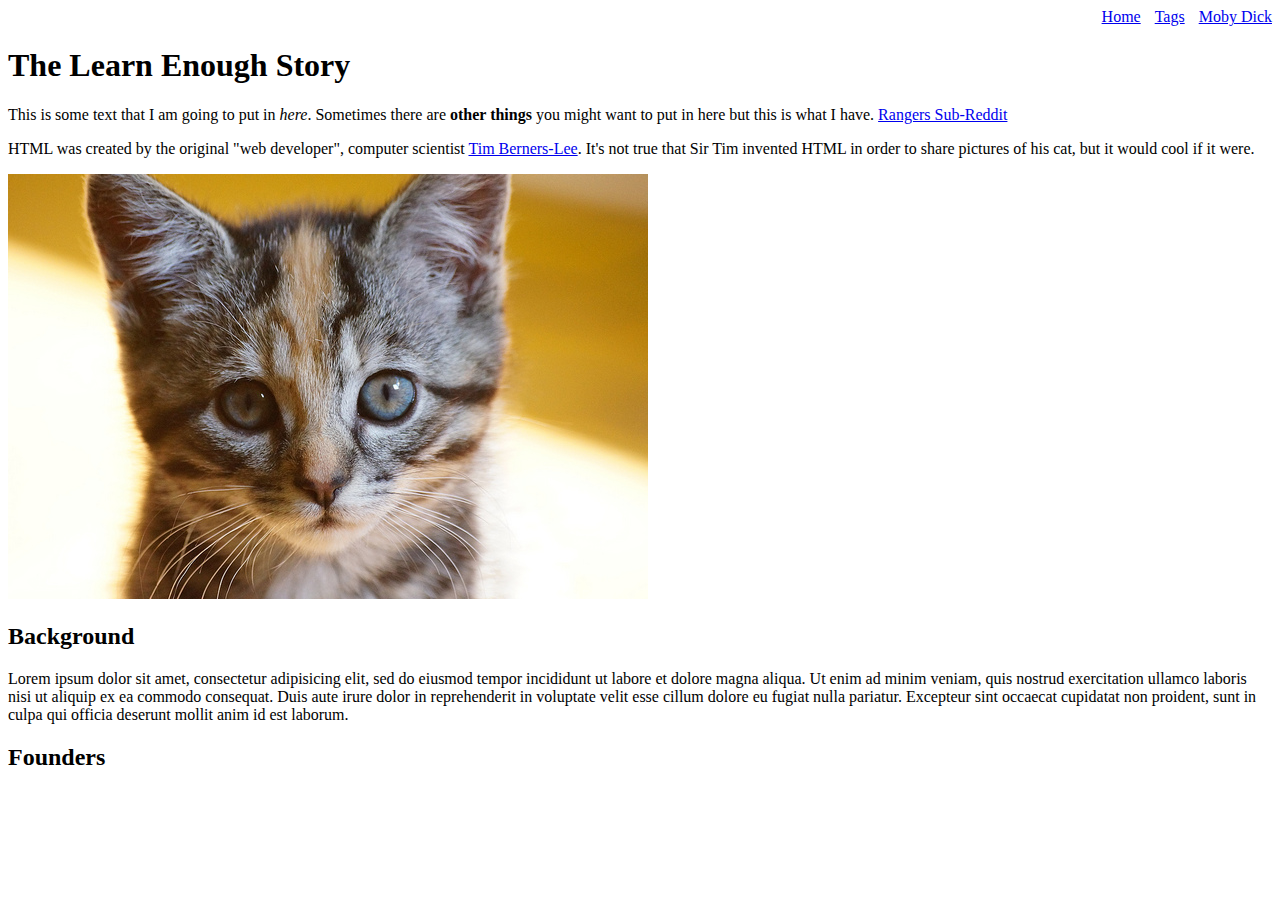
<file: index.html>
<!DOCTYPE html>
<html lang="en">
	<head>
		<title>Learn Enough to Be Dangerous</title>
		<meta charset="utf-8">
		<link rel="stylesheet" type="text/css" href="/css/main.css">
	</head>
	<body>

	<div id="main-nav" style="text-align: right; ">
		<a href="index.html">Home</a>
		<a href="tags.html" class="nav-spacing">Tags</a>
		<a href="moby_dick.html" class="nav-spacing">Moby Dick</a>
	</div>



		<h1>The Learn Enough Story</h1>
		<p>
			This is some text that I am going to put in <em>here</em>. Sometimes there are <strong>other things</strong> you might want to put in here  
			but this is what I have. <a href="https://rangers.reddit.com">Rangers Sub-Reddit</a>
		</p>

		<p>
			HTML was created by the original "web developer", computer scientist <a href="https://en.wikipedia.org/wiki/Tim_Berners-Lee">Tim Berners-Lee</a>. It's not true that Sir Tim invented HTML in order to share pictures of his cat, but it would cool if it were.
		</p>

		<img src="images/kitten.jpg" alt="An adorable kitten">

		<h2>Background</h2>
		<p>
			Lorem ipsum dolor sit amet, consectetur adipisicing elit, sed do eiusmod
			tempor incididunt ut labore et dolore magna aliqua. Ut enim ad minim veniam,
			quis nostrud exercitation ullamco laboris nisi ut aliquip ex ea commodo
			consequat. Duis aute irure dolor in reprehenderit in voluptate velit esse
			cillum dolore eu fugiat nulla pariatur. Excepteur sint occaecat cupidatat non
			proident, sunt in culpa qui officia deserunt mollit anim id est laborum.
		</p>
		<h2>Founders</h2>

	</body>
</html>
</file>
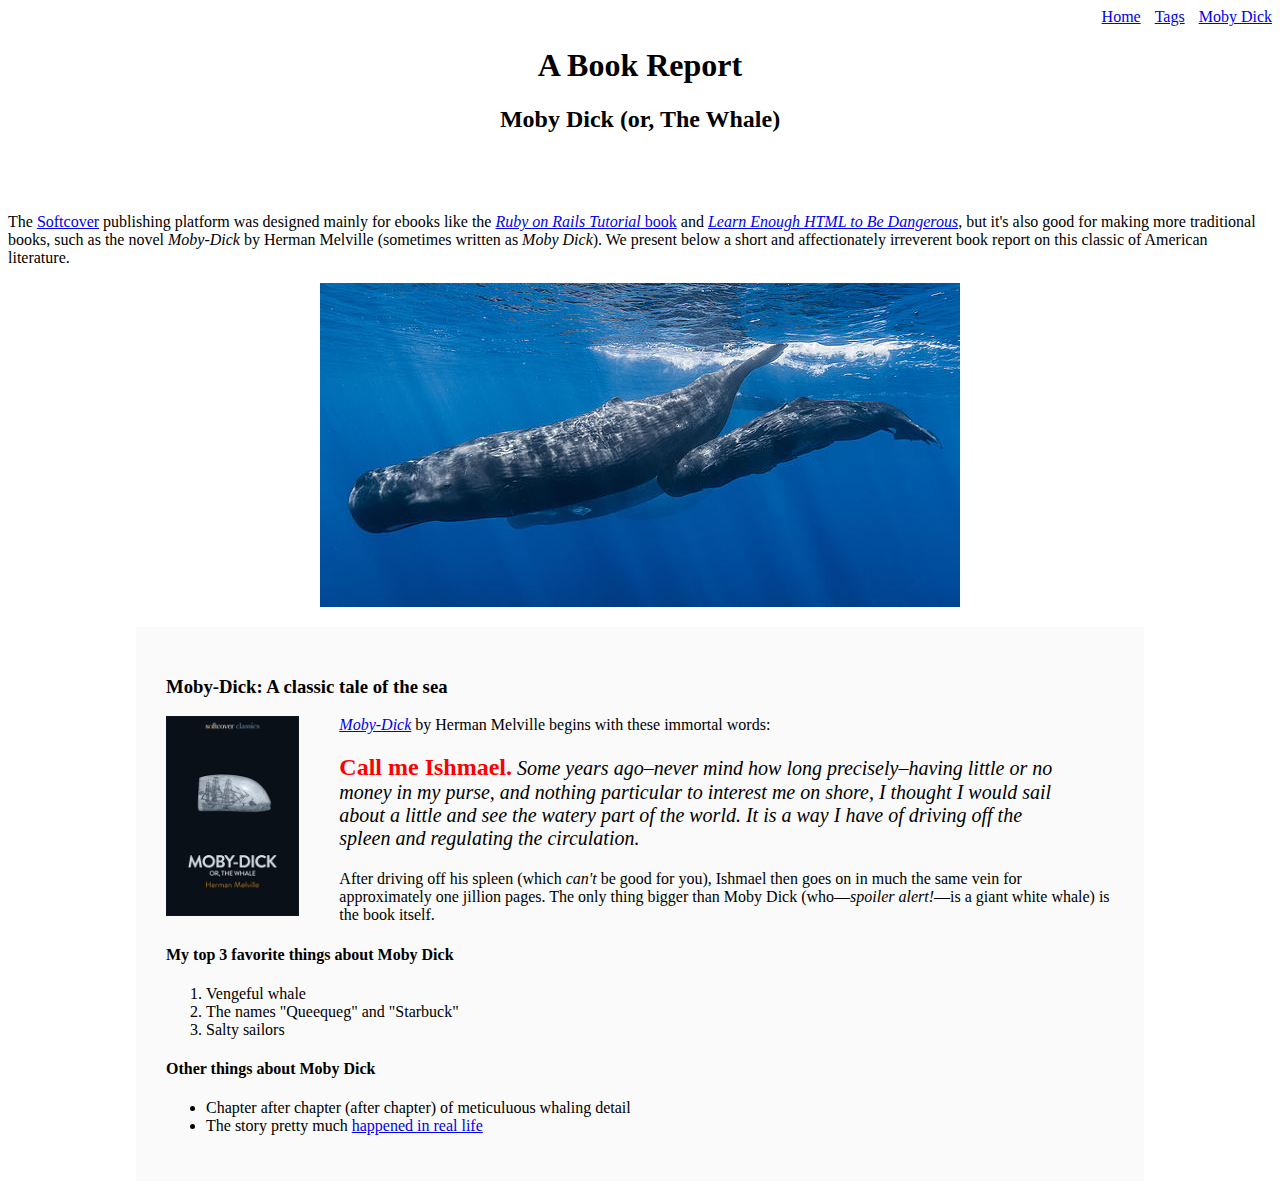
<file: moby_dick.html>
<!DOCTYPE html>
<html lang="en">
<head>
	<title>Moby Dick</title>
	<meta charset="utf-8">
</head>
<body>

	<div style="text-align: right; ">
		<a href="index.html">Home</a>
		<a href="tags.html" style="margin: 0 0 0 10px; ">Tags</a>
		<a href="moby_dick.html" style="margin: 0 0 0 10px; ">Moby Dick</a>
	</div>

	<header style="text-align: center; margin: 0 0 80px 0">
		<h1>A Book Report</h1>
		<h2>Moby Dick (or, The Whale)</h2>
	</header>



	<div>
		<p>
			The <a href="https://www.softcover.io/">Softcover</a> publishing platform
			was designed mainly for ebooks like the
			<a href="https://railstutorial.org/book"><em>Ruby on Rails Tutorial</em>
			book</a> and <a href="https://learnenough.com/html"><em>Learn Enough
			HTML to Be Dangerous</em></a>, but it's also good for making more
			traditional books, such as the novel <em>Moby-Dick</em> by Herman
			Melville (sometimes written as <em>Moby Dick</em>). We present below a
			short and affectionately irreverent book report on this classic of
			American literature.
		</p>
	</div>

	<a href="https://commons.wikimedia.org/wiki/File:Sperm_whale_pod.jpg">
      <img src="images/sperm_whales.jpg" style="display: block; margin: 0 auto ;">
    </a>

	<div style="width:75%; margin: 20px auto; padding: 30px; background-color: #fafafa; ">
		
		<h3>Moby-Dick: A classic tale of the sea</h3>
		<a href="https://www.softcover.io/read/6070fb03/moby-dick"
		         target="_blank" rel="noopener">
		        <img src="images/moby_dick.png" alt="Moby Dick" height="200px" 
		        style="float: left; margin: 0 40px 0 0;">
		</a>

		 <p>
        <a href="https://www.softcover.io/read/6070fb03/moby-dick"
           target="_blank" rel="noopener">
          <em>Moby-Dick</em></a>
          by Herman Melville begins with these immortal words:
      </p>

      <blockquote style="font-style: italic; font-size: 20px;">
        <p>
          <span style="font-style: normal; font-size: 24px; font-weight: bold; color: #ff0000;">Call me Ishmael.</span> Some years ago–never mind how long
          precisely–having little or no money in my purse, and nothing
          particular to interest me on shore, I thought I would sail about a
          little and see the watery part of the world. It is a way I have of
          driving off the spleen and regulating the circulation.
        </p>
      </blockquote>

      <p>
        After driving off his spleen (which <em>can't</em> be good for you),
        Ishmael then goes on in much the same vein for approximately one
        jillion pages. The only thing bigger than Moby Dick (who—<em>spoiler
        alert!</em>—is a giant white whale) is the book itself.
      </p>

      <h4>My top 3 favorite things about Moby Dick</h4>

      <ol>
      	<li>Vengeful whale</li>
      	<li>The names "Queequeg" and "Starbuck"</li>
      	<li>Salty sailors</li>
      </ol>

      <h4>Other things about Moby Dick</h4>

      <ul>
      	<li>Chapter after chapter (after chapter) of meticuluous whaling detail</li>
      	<li>The story pretty much <a href="https://en.wikipedia.org/wiki/Essex_(whaleship)"
       target="_blank" rel="noopener">happened in real life</a></li>
      </ul>
	</div>
</body>
</html>
</file>
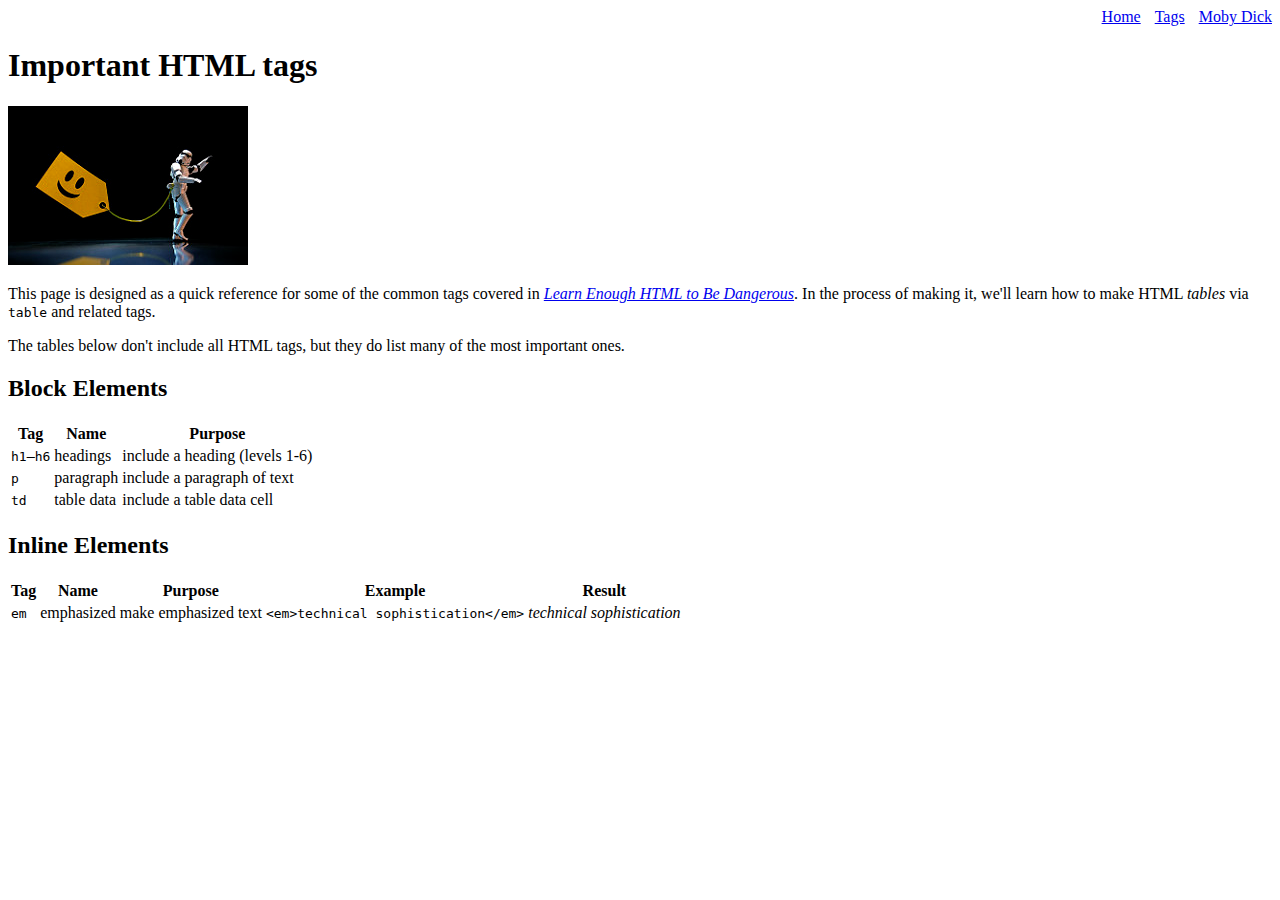
<file: tags.html>
<!DOCTYPE html>
<html lang="en">
<head>
	<title>HTML Tags</title>
	<meta charset="utf-8">
</head>
  <body>

	<div style="text-align: right; ">
		<a href="index.html">Home</a>
		<a href="tags.html" style="margin: 0 0 0 10px; ">Tags</a>
		<a href="moby_dick.html" style="margin: 0 0 0 10px; ">Moby Dick</a>
	</div>

    <h1>Important HTML tags</h1>

    <img src="images/storm_trooper_tagged.jpg" alt="Tagged Storm Trooper">

    <p>
      This page is designed as a quick reference for some of the common tags
      covered in <a href="https://learnenough.com/html"><em>Learn
      Enough HTML to Be Dangerous</em></a>. In the process of making it, we'll
      learn how to make HTML <em>tables</em> via <code>table</code> and
      related tags.
    </p>

    <p>
      The tables below don't include all HTML tags, but they do list many of
      the most important ones.
    </p>

    <h2>Block Elements</h2>

    <table>
    	<tr>
    		<th>Tag</th>
    		<th>Name</th>
    		<th>Purpose</th>
    	</tr>
    	<tr>
    		<td><code>h1</code>&ndash;<code>h6</code></td>
    		<td>headings</td>
    		<td>include a heading (levels 1-6)</td>
    	</tr>
    	<tr>
    		<td><code>p</code></td>
    		<td>paragraph</td>
    		<td>include a paragraph of text</td>
    	</tr>
    	<tr>
    		<td><code>td</code></td>
    		<td>table data</td>
    		<td>include a table data cell</td>
    	</tr>
    </table>

    <h2>Inline Elements</h2>

    <table>
    	<tr>
    		<th>Tag</th>
    		<th>Name</th>
    		<th>Purpose</th>
    		<th>Example</th>
    		<th>Result</th>
    	</tr>
    	<tr>
    		<td><code>em</code></td>
    		<td>emphasized</td>
    		<td>make emphasized text</td>
    		<td><code>&ltem&gttechnical sophistication&lt/em&gt</code></td>
    		<td><em>technical sophistication</em></td>
    	</tr>
    </table>

  </body>
</html>
</file>
<file: css/main.css>
.nav-menu{
	text-align: right
}
.nav-spacing{
	margin-left: 10px
}
</file>
